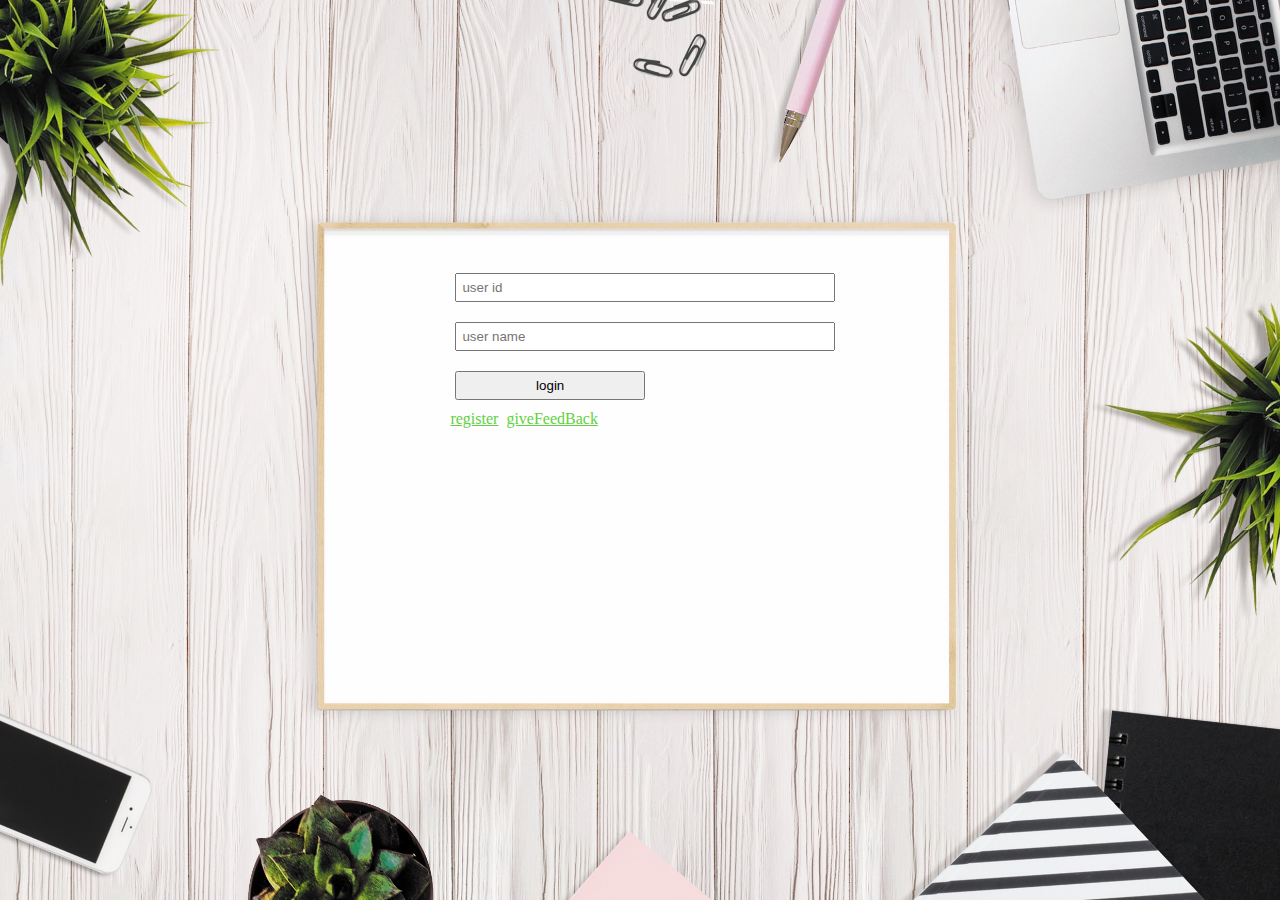
<file: public/index.html>
<!DOCTYPE html>
<html lang="en">
  <head>
    <link rel="icon" href="./images/feedBackIcon.png" />
    <title>Feedback</title>
    <link rel="stylesheet" href="css/formStyles.css" />
  </head>
  <body background="./images/whiteBoard.jpg">
    <div class="formBox">
      <form action="login" method="post">
        <input
          type="text"
          name="userId"
          id="userId"
          placeholder="user id"
        /><br />
        <input
          type="text"
          name="userName"
          id="userName"
          placeholder="user name"
        /><br />
        <input type="submit" value="login" />
      </form>
      <div>
        <a href="./register.html" class="link">register</a>&nbsp;&nbsp;<a
          href="./giveFeedBack.html"
          class="link"
          >giveFeedBack</a
        >
      </div>
    </div>
  </body>
</html>
</file>
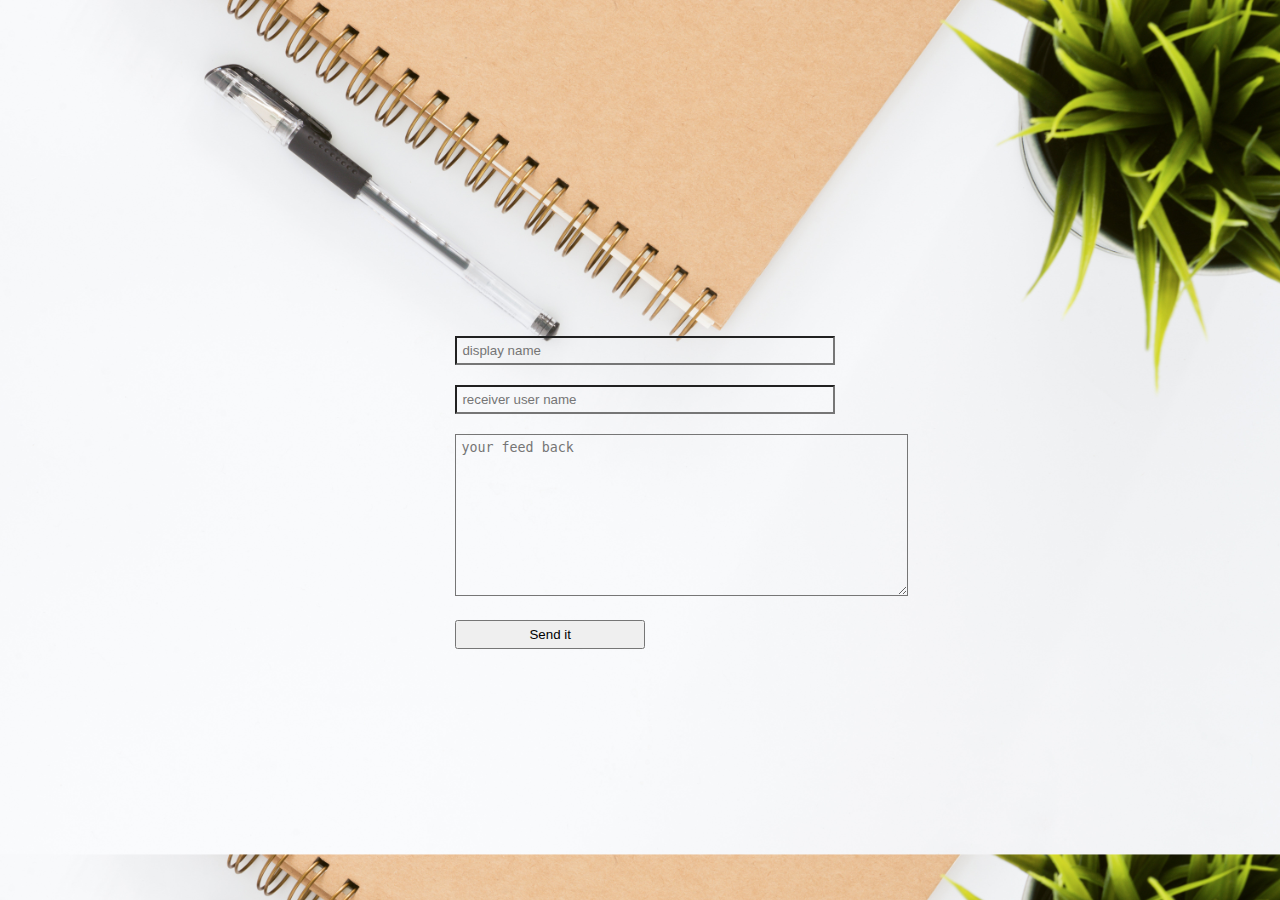
<file: public/giveFeedBack.html>
<!DOCTYPE html>
<html lang="en">
  <head>
    <title>Feedback</title>
    <link rel="icon" href="./images/feedBackIcon.png" />
    <link rel="stylesheet" href="css/formStyles.css" />
  </head>
  <body background="./images/feedBackBg.jpg">
    <div class="formBox marginUp">
      <form action="" method="post">
        <input
          type="text"
          name="displayName"
          id="displayName"
          placeholder="display name"
          class="transparent"
        /><br />
        <input
          type="text"
          name="receiverUserName"
          id="receiverUserName"
          placeholder="receiver user name"
          class="transparent"
        /><br />
        <textarea
          name="feedBack"
          id="feedBack"
          cols="53"
          rows="10"
          placeholder="your feed back"
          class="transparent"
        ></textarea
        ><br />
        <input type="submit" value="Send it" />
      </form>
    </div>
  </body>
</html>
</file>
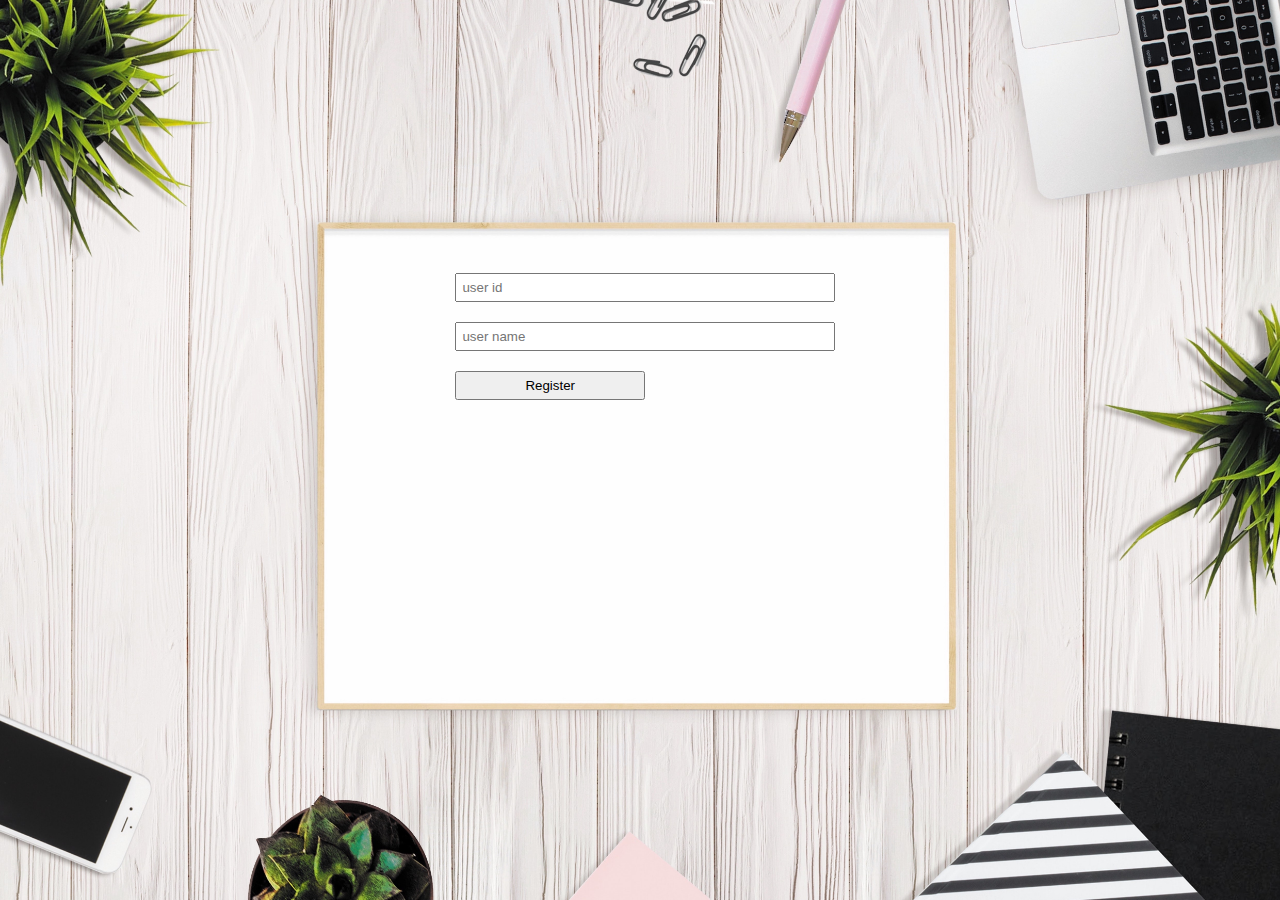
<file: public/register.html>
<!DOCTYPE html>
<html lang="en">
  <head>
    <title>Feedback</title>
    <link rel="icon" href="./images/feedBackIcon.png" />
    <link rel="stylesheet" href="css/formStyles.css" />
  </head>
  <body background="./images/whiteBoard.jpg">
    <div class="formBox">
      <form action="register" method="post">
        <input
          type="text"
          name="userId"
          id="userId"
          placeholder="user id"
        /><br />
        <input
          type="text"
          name="userName"
          id="userName"
          placeholder="user name"
        /><br />
        <input type="submit" value="Register" />
      </form>
    </div>
  </body>
</html>
</file>
<file: public/css/formStyles.css>
.formBox {
  padding: 10px 10px;
  height: 50%;
  width: 30%;
  margin: auto;
  margin-top: 20%;
}

input[type='text'] {
  width: 100%;
  padding: 5px;
  margin: 10px 5px;
  box-sizing: border-box;
}

input[type='submit'] {
  width: 50%;
  padding: 5px;
  margin: 10px 5px;
}

body {
  background-size: cover;
}

textarea {
  padding: 5px;
  margin: 10px 5px;
}

.transparent {
  background: transparent;
}

.marginUp {
  margin-top: 25%;
}

a:link {
  color: rgb(98, 209, 65);
}

a:visited {
  color: rgb(66, 138, 66);
}

a:hover {
  color: rgb(226, 149, 233);
}
</file>
